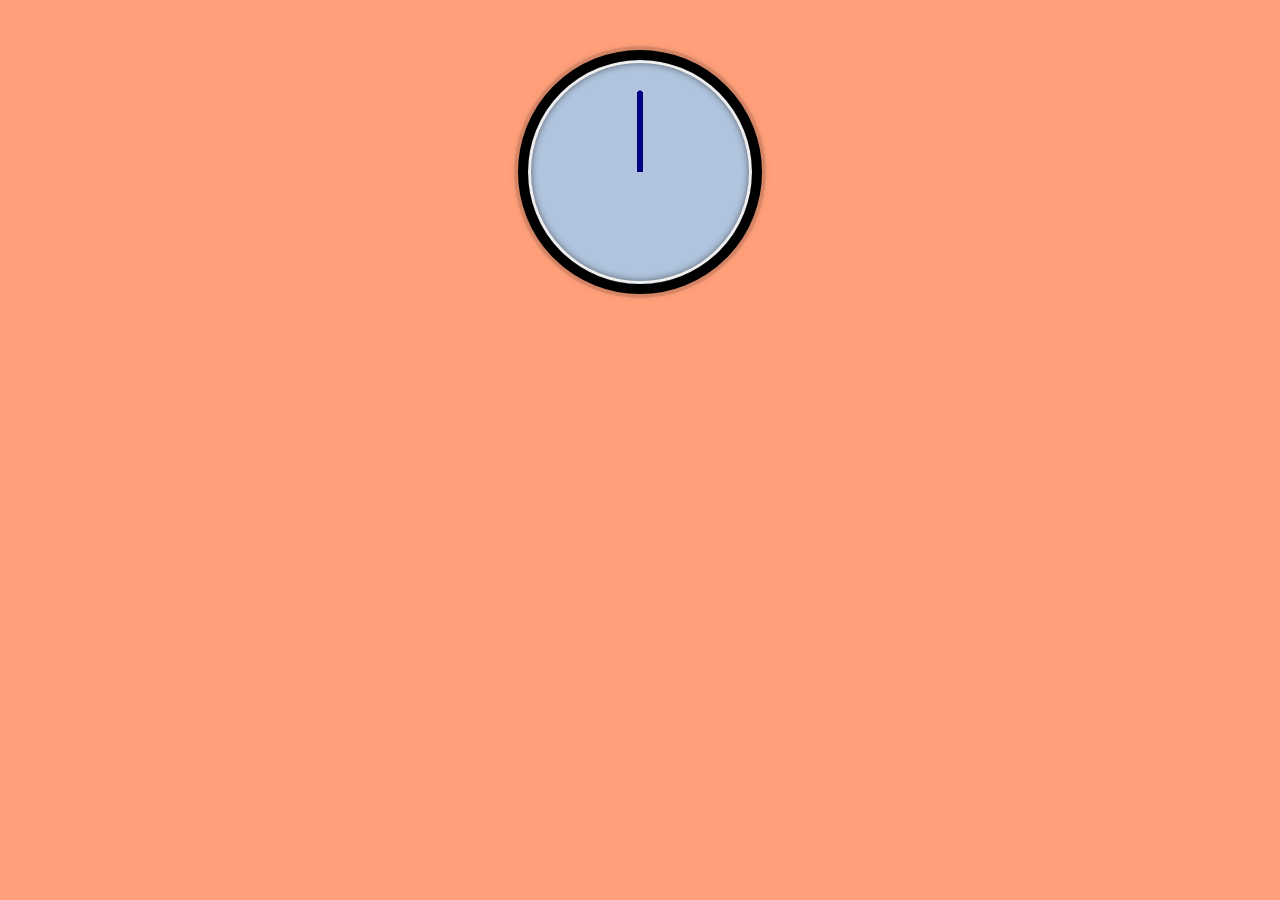
<file: Clock/index.html>
<!DOCTYPE html>
    <head>
        <meta charset="utf-8">
        <meta http-equiv="X-UA-Compatible" content="IE=edge">
        <title></title>
        <meta name="description" content="">
        <meta name="viewport" content="width=device-width, initial-scale=1">
        <link rel="stylesheet" href="style.css">
    </head>
    <body>
        <div class='clock'>
            <div class='face'>
                <div class='hour hand'>
                </div>
                <div class='min hand'>
                </div>
                <div class='sec hand'>
                </div>
            </div>
        </div>
        <script src="script.js" async defer></script>
    </body>
</html>
</file>
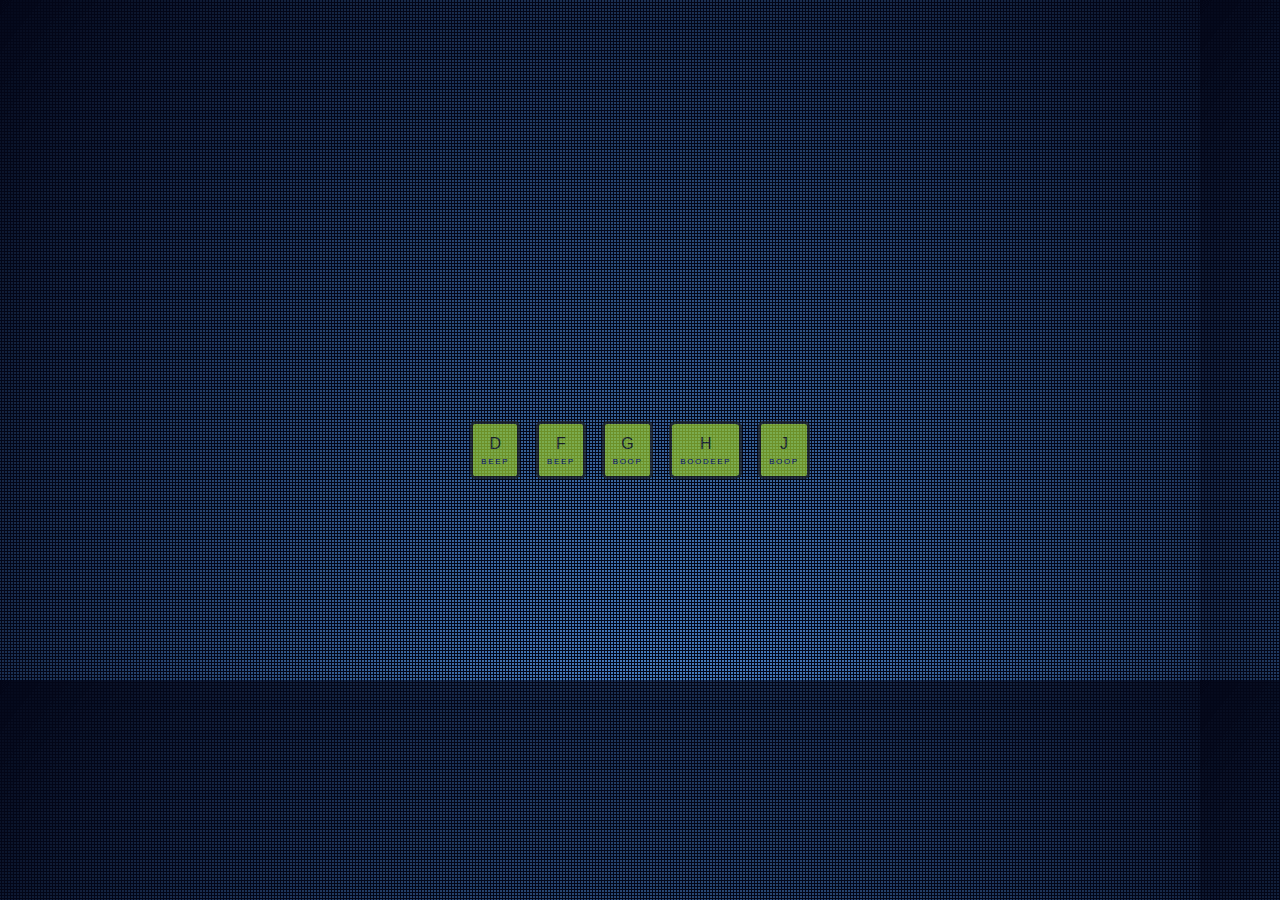
<file: Drum-Kit/index.html>
<!DOCTYPE html>
    <head>
        <link rel="stylesheet" href="https://maxcdn.bootstrapcdn.com/bootstrap/4.4.1/css/bootstrap.min.css">
        <link rel="stylesheet" href="style.css">
    </head>
    <body>
        <div class="container">
            <div class="row align-items-center">
                <div data-key="68" class= 'col btnbox'> 
                    D
                        <div class='sound' > BEEP </div>
                </div>
                <div data-key="70" class= 'col btnbox'> 
                    F
                    <div class='sound' > BEEP </div>
                </div>
                <div data-key="71"  class= ' col btnbox'> 
                    G
                    <div class='sound' > BOOP </div>
                </div>
                <div data-key="72"  class= 'col btnbox'> 
                    H
                        <div class='sound' > BOODEEP </div>
                </div>
                <div data-key="74"  class= ' col btnbox'> 
                    J
                    <div class='sound' > BOOP </div>
                </div>

            </div>
        </div>
        <audio data-key="68" src="audio1.mp3"></audio>
        <audio data-key="70" src="audio3.mp3"></audio>
        <audio data-key="71" src="audio5.mp3"></audio>
        <audio data-key="72" src="audio2.mp3"></audio>
        <audio data-key="74" src="audio4.mp3"></audio>
        <script type='text/javascript' src = "script.js"> </script>
    </body>
</html>
</file>
<file: Clock/style.css>
html{
    background: lightsalmon;
    /* display: flex; */
    /* align-items: center; */
}
.clock{
    width: 10rem;
    height: 10rem;
    border: 10px solid black;
    border-radius: 50%;
    margin: 50px auto;
    position: relative;
    padding: 2rem;
    box-shadow:
      0 0 0 4px rgba(0,0,0,0.1),
      inset 0 0 0 3px #EFEFEF,
      inset 0 0 10px black,
      0 0 10px rgba(0,0,0,0.2);
    background: lightsteelblue;
    /* opacity: 0.7; */
}
.face {
    position: relative;
    width: 100%;
    height: 100%;
    transform: translateY(-3px); /* account for the height of the clock hands */
    transition: all 0.5;
  }
  .hand {
    
    
    background: navy;
    position: absolute;
    top: 50%;
    transform-origin: 100%;
    transform: rotate(90deg);
    transition: all 0.05s; 
    transition-timing-function: cubic-bezier(0, 1.27, 0.74, 1.51);
  }
  .sec {
    width: 50%;
    height: 3px;
  }
  .min {
    width: 50%;
      height: 4px;
  }
  .hour {
    width: 50%;
    height: 6px;
}
</file>
<file: Drum-Kit/style.css>
html,
body {
    height: 100%;
    background-image: url("bkg.png");
}

.container {
    height: 100%;
    display: flex;
    justify-content: center;
    align-items: center;
    font-family: 'Trebuchet MS', 'Lucida Sans Unicode', 'Lucida Grande', 'Lucida Sans', Arial, sans-serif;
}

.btnbox{
    border-style: solid;
    border-radius: 10%;
    background-color: yellowgreen;
    opacity: 0.7;
    border-width: 1 em;
    padding: 0.5em;
    margin: 0.5em;
    text-align: center;
    transition: all .07s ease;
}
/* .btnbox:active {
    border-style: solid;
    border-radius: 10%;
    border-color: yellowgreen;
    background-color: white;
    opacity: 0.7;
    border-width: 1.25 em;
    padding: 0.5em;
    margin: 0.5em;
} */
.playing{
    transform: scale(1.1);
    border-color: #ffc600;
    box-shadow: 0 0 1rem #ffc600;
}
.sound {
    font-size: 0.5rem;
    text-transform: uppercase;
    letter-spacing: .1rem;
    color: navy;
    text-align: center;
  }
</file>
